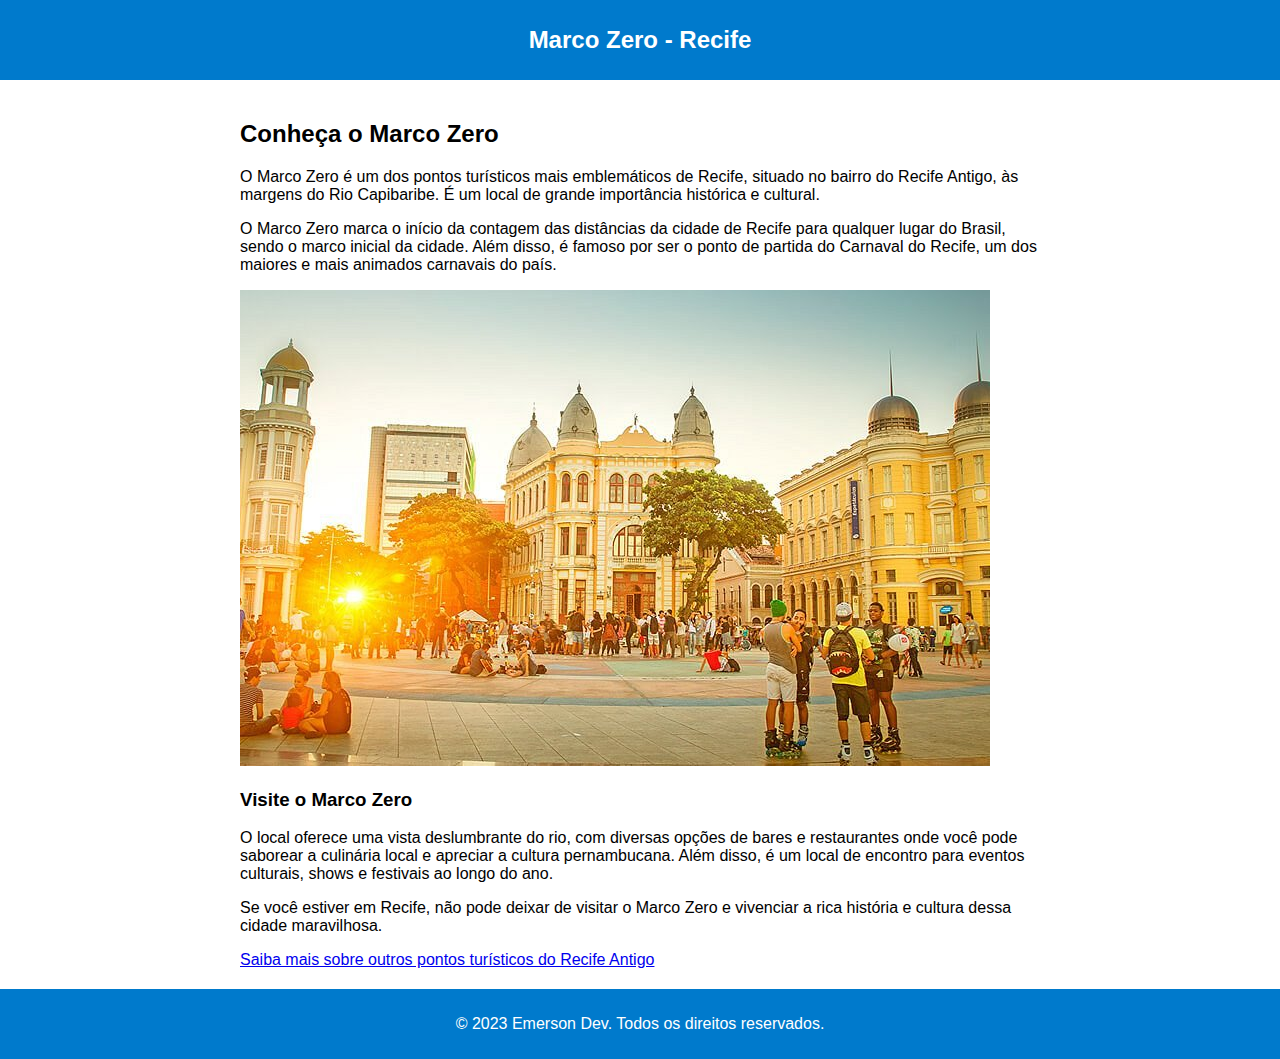
<file: index.html>
<!DOCTYPE html>
<html lang="pt-BR">
<head>
    <meta charset="UTF-8">
    <meta name="viewport" content="width=device-width, initial-scale=1.0">
    <title>Marco Zero - Recife</title>
    <link rel="stylesheet" href="style.css">
</head>
<body>
    <header>
        <h1>Marco Zero - Recife</h1>
    </header>
    <main id="content">
        <h2>Conheça o Marco Zero</h2>
        <p>O Marco Zero é um dos pontos turísticos mais emblemáticos de Recife, situado no bairro do Recife Antigo, às margens do Rio Capibaribe. É um local de grande importância histórica e cultural.</p>
        
        <p>O Marco Zero marca o início da contagem das distâncias da cidade de Recife para qualquer lugar do Brasil, sendo o marco inicial da cidade. Além disso, é famoso por ser o ponto de partida do Carnaval do Recife, um dos maiores e mais animados carnavais do país.</p>
        
        <img src="./img/marco_zero.jpg" alt="Foto do Marco Zero">
        
        <h3>Visite o Marco Zero</h3>
        <p>O local oferece uma vista deslumbrante do rio, com diversas opções de bares e restaurantes onde você pode saborear a culinária local e apreciar a cultura pernambucana. Além disso, é um local de encontro para eventos culturais, shows e festivais ao longo do ano.</p>
        
        <p>Se você estiver em Recife, não pode deixar de visitar o Marco Zero e vivenciar a rica história e cultura dessa cidade maravilhosa.</p>
        <a href="pontos-turisticos.html">Saiba mais sobre outros pontos turísticos do Recife Antigo</a>
    </main>
    <footer>
        <p>&copy; 2023 Emerson Dev. Todos os direitos reservados.</p>
    </footer>
</body>
</html>
</file>
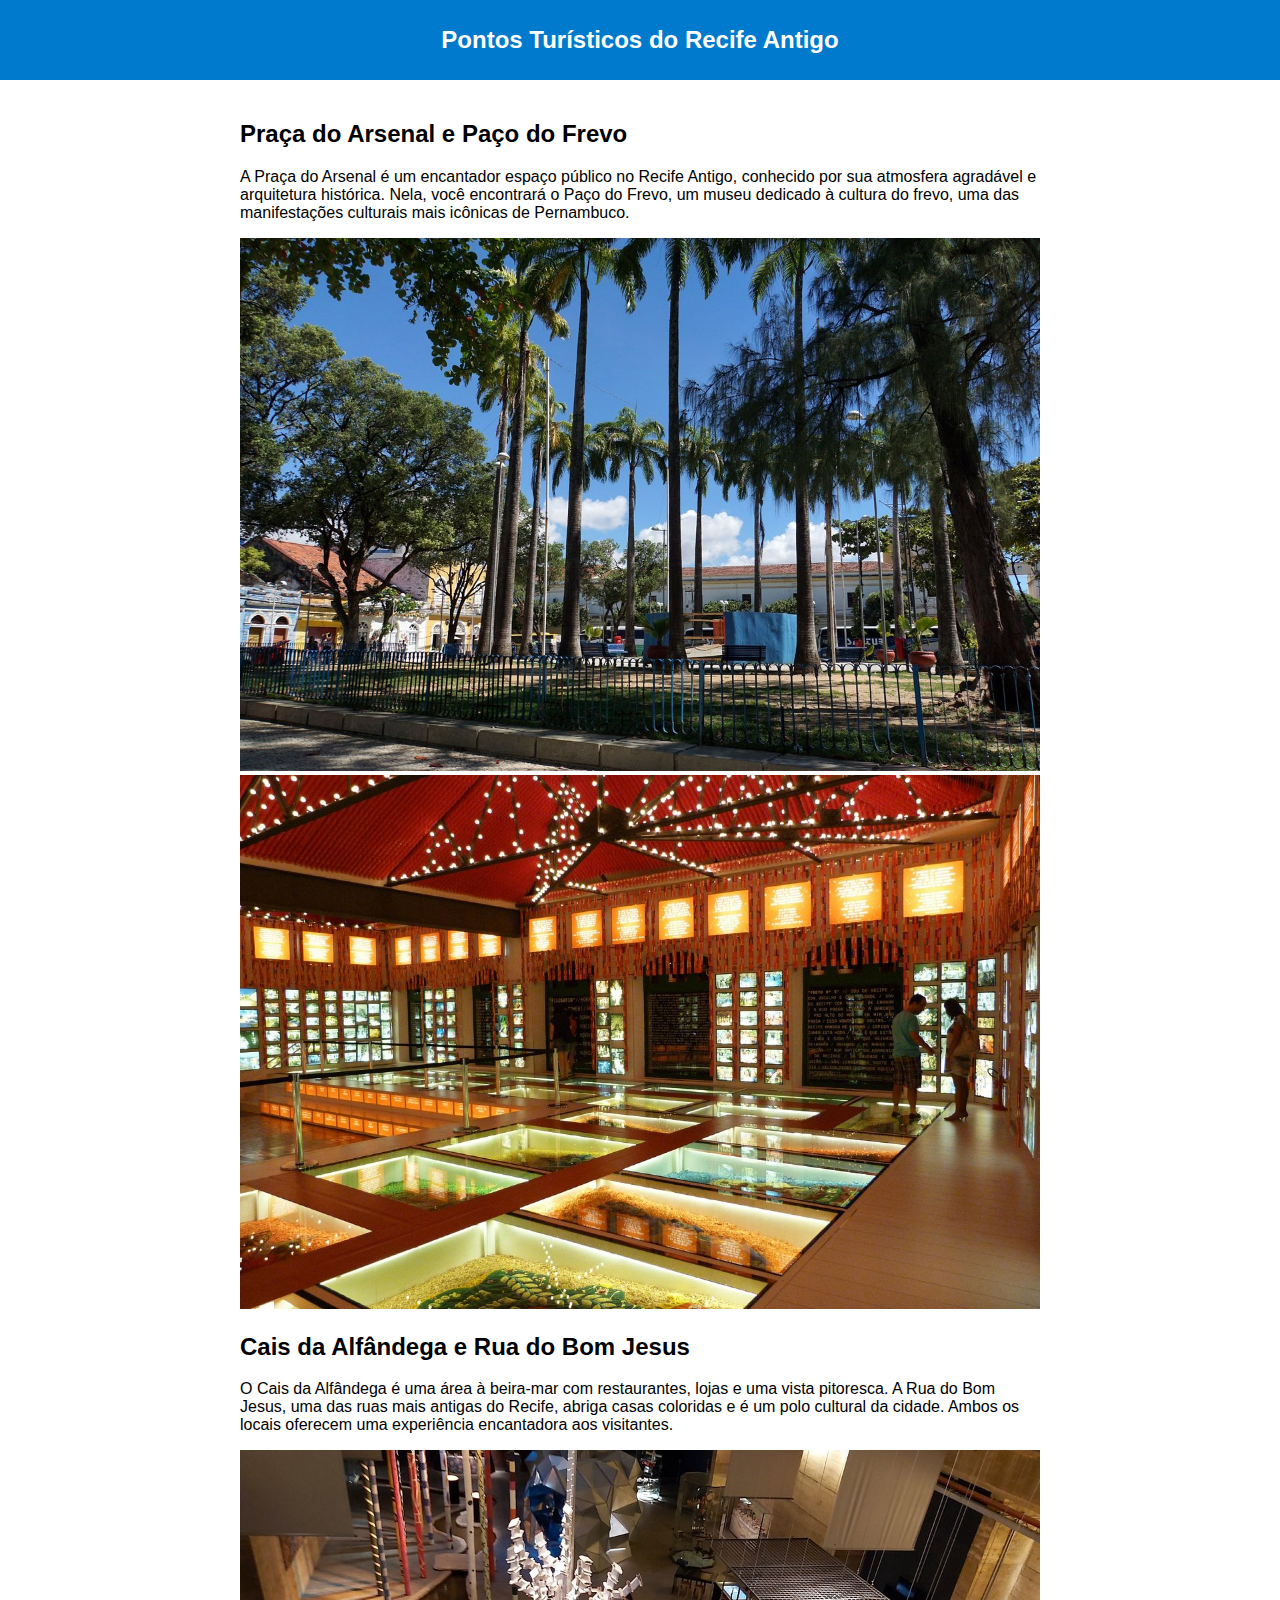
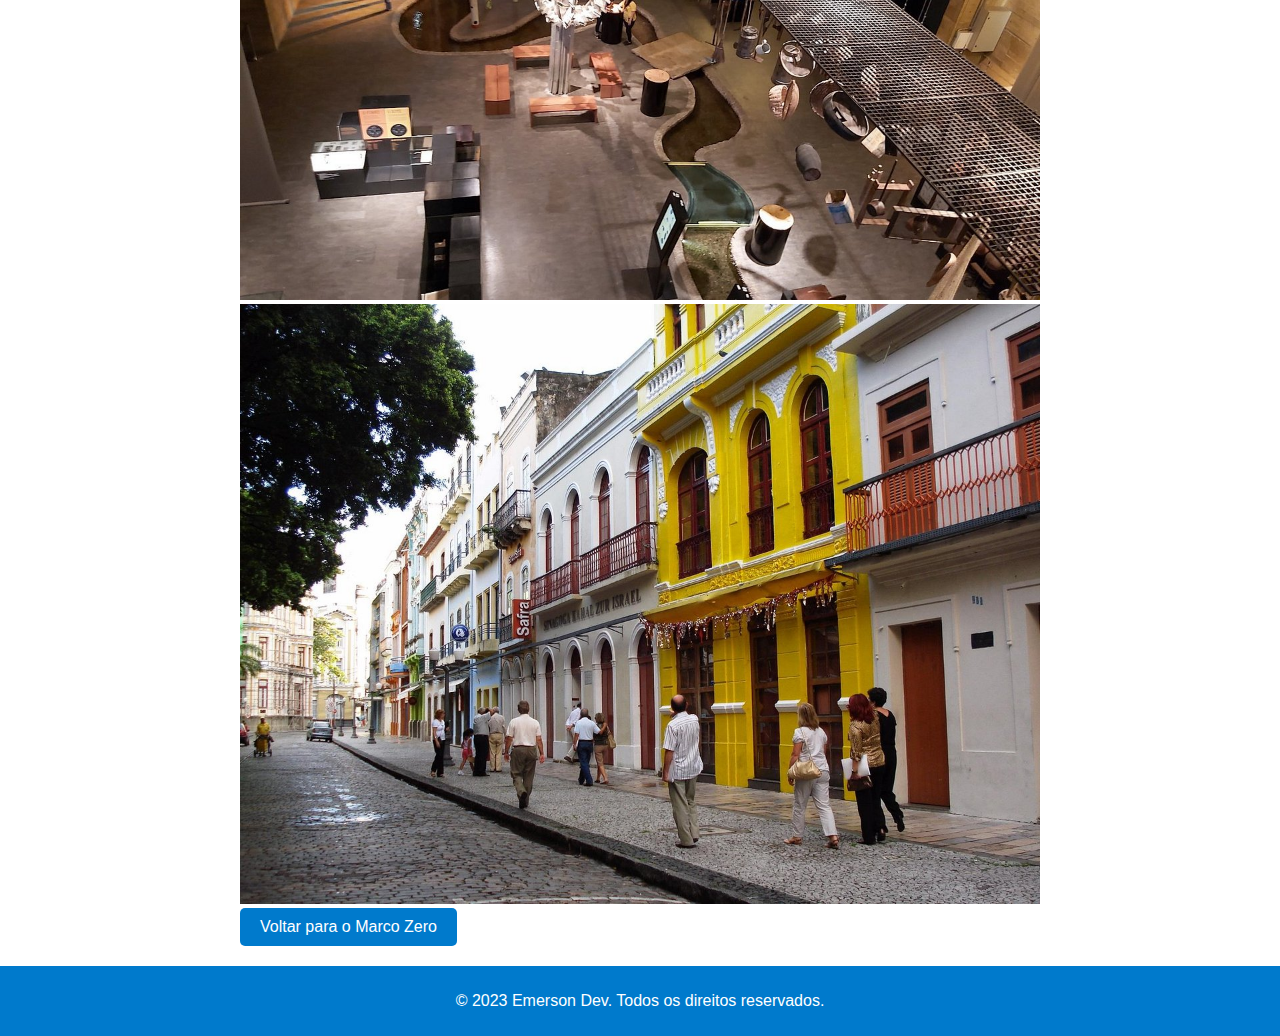
<file: pontos-turisticos.html>
<!DOCTYPE html>
<html>
<head>
    <meta charset="UTF-8">
    <title>Pontos Turísticos do Recife Antigo</title>
    <link rel="stylesheet" href="style.css">
</head>
<body>
    <header>
        <h1>Pontos Turísticos do Recife Antigo</h1>
    </header>
    <div id="content">
        <h2>Praça do Arsenal e Paço do Frevo</h2>
        <p>A Praça do Arsenal é um encantador espaço público no Recife Antigo, conhecido por sua atmosfera agradável e arquitetura histórica. Nela, você encontrará o Paço do Frevo, um museu dedicado à cultura do frevo, uma das manifestações culturais mais icônicas de Pernambuco.</p>
        <img src="./img/praca_arsenal.jpg" alt="Praça do Arsenal">
        <img src="./img/paco_frevo.jpg" alt="Paço do Frevo">

        <h2>Cais da Alfândega e Rua do Bom Jesus</h2>
        <p>O Cais da Alfândega é uma área à beira-mar com restaurantes, lojas e uma vista pitoresca. A Rua do Bom Jesus, uma das ruas mais antigas do Recife, abriga casas coloridas e é um polo cultural da cidade. Ambos os locais oferecem uma experiência encantadora aos visitantes.</p>
        <img src="./img/cais_sertao.jpg" alt="Cais da Alfândega">
        <img src="./img/rua_bom_jesus.jpg" alt="Rua do Bom Jesus">
        <a href="index.html" class="back-button">Voltar para o Marco Zero</a>
    </div>
    <footer>
        <p>&copy; 2023 Emerson Dev. Todos os direitos reservados.</p>
    </footer>
</body>
</html>
</file>
<file: style.css>
body {
    font-family: Arial, sans-serif;
    margin: 0;
    padding: 0;
}

header {
    background-color: #007ACC;
    color: white;
    text-align: center;
    padding: 10px;
}

h1 {
    font-size: 24px;
}

#content {
    max-width: 800px;
    margin: 0 auto;
    padding: 20px;
}

img {
    max-width: 100%;
    height: auto;
}

footer {
    background-color: #007ACC;
    color: white;
    text-align: center;
    padding: 10px;
}

.back-button {
    display: inline-block;
    background-color: #007ACC;
    color: white;
    padding: 10px 20px;
    border: none;
    border-radius: 5px;
    text-decoration: none;
    font-size: 16px;
    cursor: pointer;
    transition: background-color 0.3s;
}

.back-button:hover {
    background-color: #005DA6;
}
</file>
